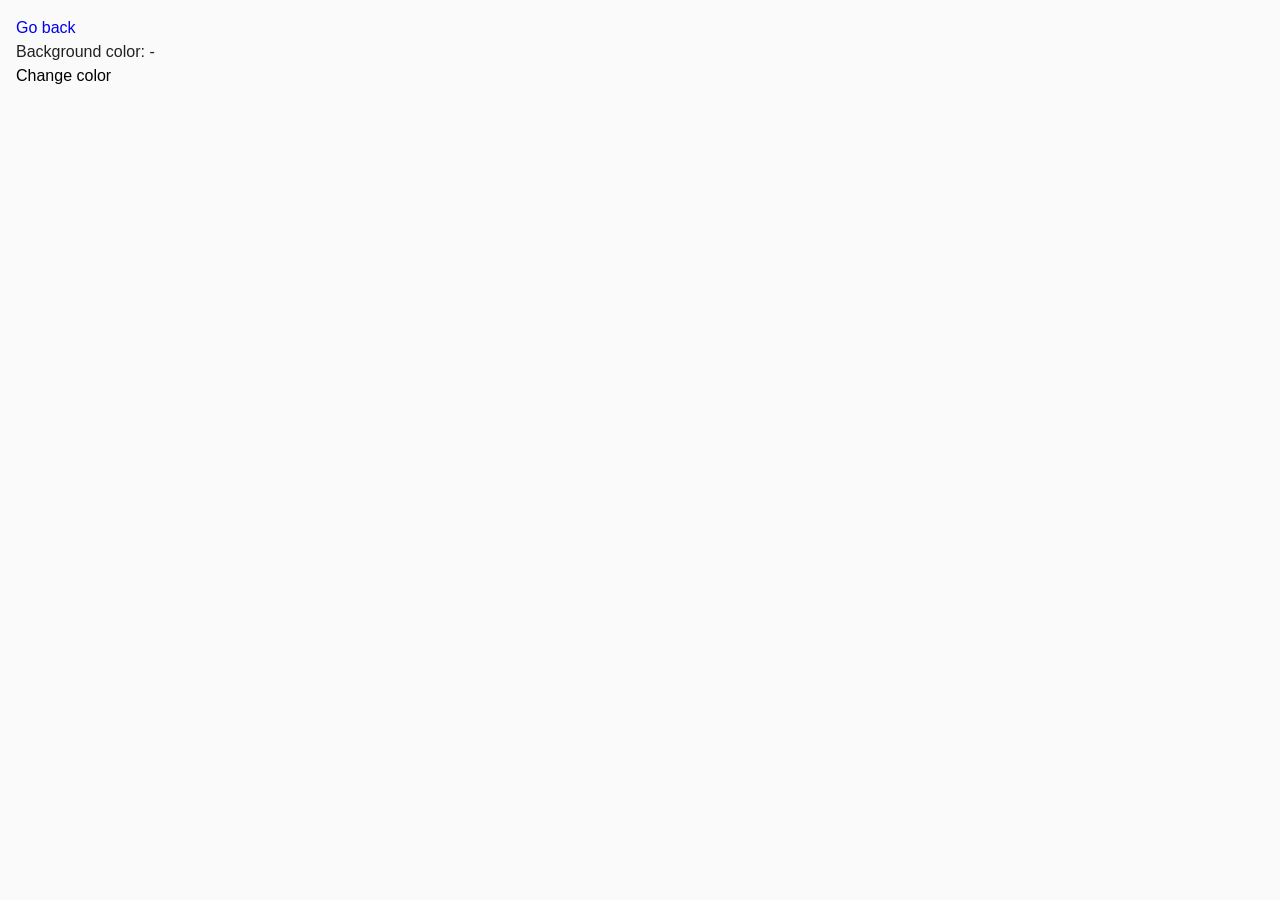
<file: task-5.html>
<!DOCTYPE html>
<html lang="en">
  <head>
    <meta charset="UTF-8" />
    <meta http-equiv="X-UA-Compatible" content="IE=edge" />
    <meta name="viewport" content="width=device-width, initial-scale=1.0" />
    <title>Task 5</title>
    <link rel="stylesheet" href="./css/common.css" />
  </head>
  <body>
    <p><a href="./index.html">Go back</a></p>

    <div class="widget">
      <p>Background color: <span class="color">-</span></p>
      <button type="button" class="change-color">Change color</button>
    </div>

    <script src="./js/task-5.js" type="module"></script>
  </body>
</html>
</file>
<file: css/common.css>
* {
  box-sizing: border-box;
}

body {
  margin: 16px;
  font-family:
    -apple-system, BlinkMacSystemFont, 'Segoe UI', Roboto, Oxygen, Ubuntu,
    Cantarell, 'Open Sans', 'Helvetica Neue', sans-serif;
  -webkit-font-smoothing: antialiased;
  -moz-osx-font-smoothing: grayscale;
  background-color: #fafafa;
  color: #212121;
  line-height: 1.5;
}

img {
  display: block;
  max-width: 100%;
  height: auto;
}

ol,
ul {
  padding: 0;
  margin: 0;
  list-style-type: none;
}

h1,
h2,
h3,
h4,
h5,
h6 {
  margin: 0;
}

p {
  margin: 0;
}

a {
  text-decoration: none;
}

input,
textarea {
  border: none;
  outline: none;
  padding: 0;
  margin: 0;
  font: inherit;
  cursor: text;
  background-color: transparent;
  box-sizing: border-box;
}

button {
  border: none;
  outline: none;
  padding: 0;
  margin: 0;
  font: inherit;
  appearance: none;
  background-color: transparent;
  cursor: pointer;
}
</file>
